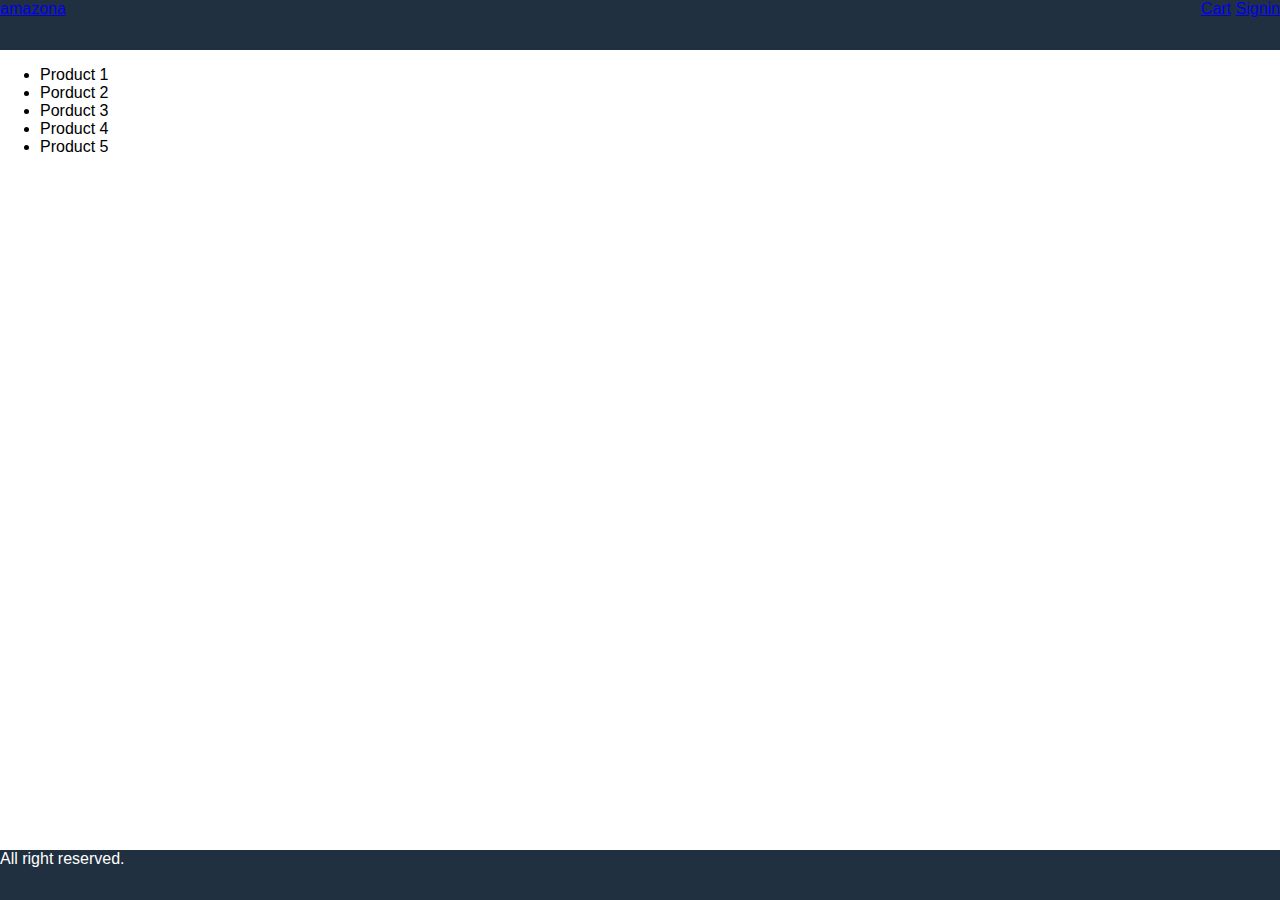
<file: template/index.html>
<!DOCTYPE html>
<html lang="en">
<head>
  <meta charset="UTF-8">
  <meta name="viewport" content="wclassth=device-wclassth, initial-scale=1.0">
  <link rel="stylesheet" href="style.css" />
  <title>Amazona</title>
</head>
<body>
  <div class="grid-container">
    <header class="header">
      <div class="brand">
        <a href="index.html">amazona</a>
      </div>
      <div class="header-links">
        <a href="cart.html">Cart</a>
        <a href="signin.html">Signin</a>
      </div>
    </header>
    <main class="main">
      <ul>
        <li>Product 1</li>
        <li>Porduct 2</li>
        <li>Porduct 3</li>
        <li>Product 4</li>
        <li>Product 5</li>
      </ul>
    </main>
    <footer class="footer">
      All right reserved.
    </footer>
  </div>

</body>
</html>
</file>
<file: template/style.css>
html {
  font-size: 62.5%;
  box-sizing: border-box;
}
body {
  font: 1.6rem Helvetica;
  height: 100vh;
  margin: 0;
}
.grid-container {
  display: grid;
  grid-template-areas: 
  "header"
  "main"
  "footer";
  grid-template-columns: 1fr;
  grid-template-rows: 5rem 1fr 5rem;
  height: 100%;
}
.header {
  grid-area: header;
  background-color: #203040;
  color: #ffffff;
  display: flex;
  justify-content: space-between;
}
.main {
  grid-area: main;
}
.footer {
  grid-area: footer;
  background-color: #203040;
  color: #ffffff;
}
</file>
